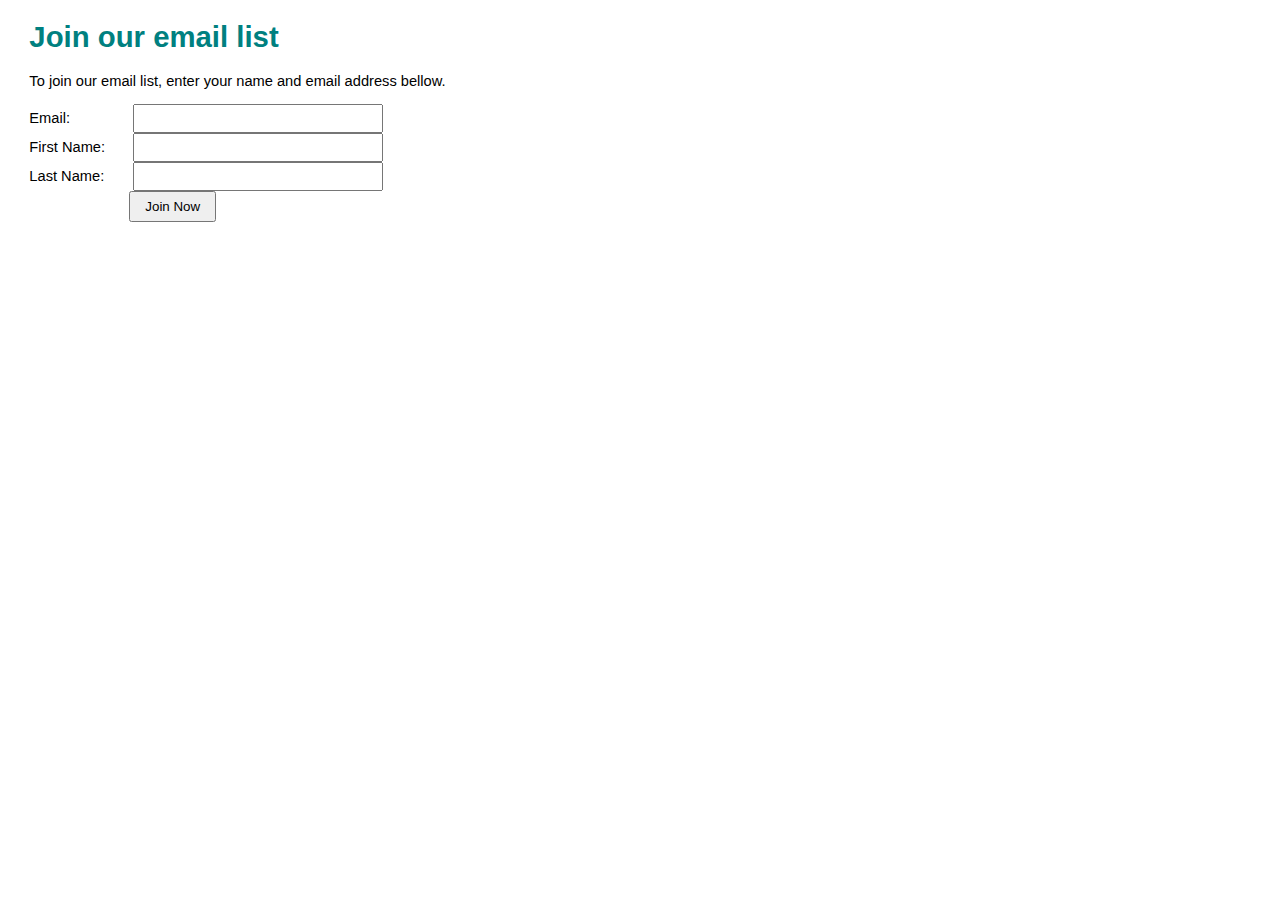
<file: target/week1-1.0-SNAPSHOT/index.html>
<!DOCTYPE html>
<html>
    <head>
        <meta charset="utf-8">
        <title>Murach's Java Servlets and JSP</title>
        <link rel = "stylesheet" href="styles/main.css" type="text/css"/> 
    </head>
    <body>
        <h1>Join our email list</h1>
        <p>To join our email list, enter your name and email address bellow.</p>
    <form action="emailList" method="post">
        <input type="hidden" name="action" value="add">

        <label>Email:</label>
        <input type="email" name="email" required><br>

        <label>First Name:</label>
        <input type="text" name="firstName" required><br>

        <label>Last Name:</label>
        <input type="text" name="lastName" required><br>

        <input type="submit" value="Join Now" id="submit">
    </form>
    </body>
</html>
</file>
<file: target/week1-1.0-SNAPSHOT/styles/main.css>
/*
Click nbfs://nbhost/SystemFileSystem/Templates/Licenses/license-default.txt to change this license
Click nbfs://nbhost/SystemFileSystem/Templates/JSP_Servlet/CascadeStyleSheet.css to edit this template
*/
/* 
    Created on : Nov 6, 2025, 1:59:45 PM
    Author     : baothinh
*/
body {
    font-family: Arial, Helvetica, sans-serif;
    font-size: 11pt;
    margin-left: 2em;  /* chỉ hơi cách mép trái 1 chút */
    margin-right: 2em;
}

h1 { 
    color: teal;
}

/* ----- FORM căn thẳng trái ----- */
form {
    margin-left: 0;       /* form dính lề trái */
    width: 400px;         /* chiều rộng gọn vừa */
}

/* label và input nằm cùng hàng, label có cùng độ rộng */
label {
    display: inline-block;
    width: 100px;          /* cố định độ rộng cho label */
    margin-bottom: 6px;
}

/* textbox thẳng hàng nhau */
input[type="text"],
input[type="email"] {
    width: 250px;          /* cùng chiều rộng */
    padding: 5px;
    box-sizing: border-box;
}

/* nút Join Now thẳng với các textbox */
#submit {
    margin-left: 100px;    /* bằng đúng width của label */
    padding: 6px 14px;
}
</file>
